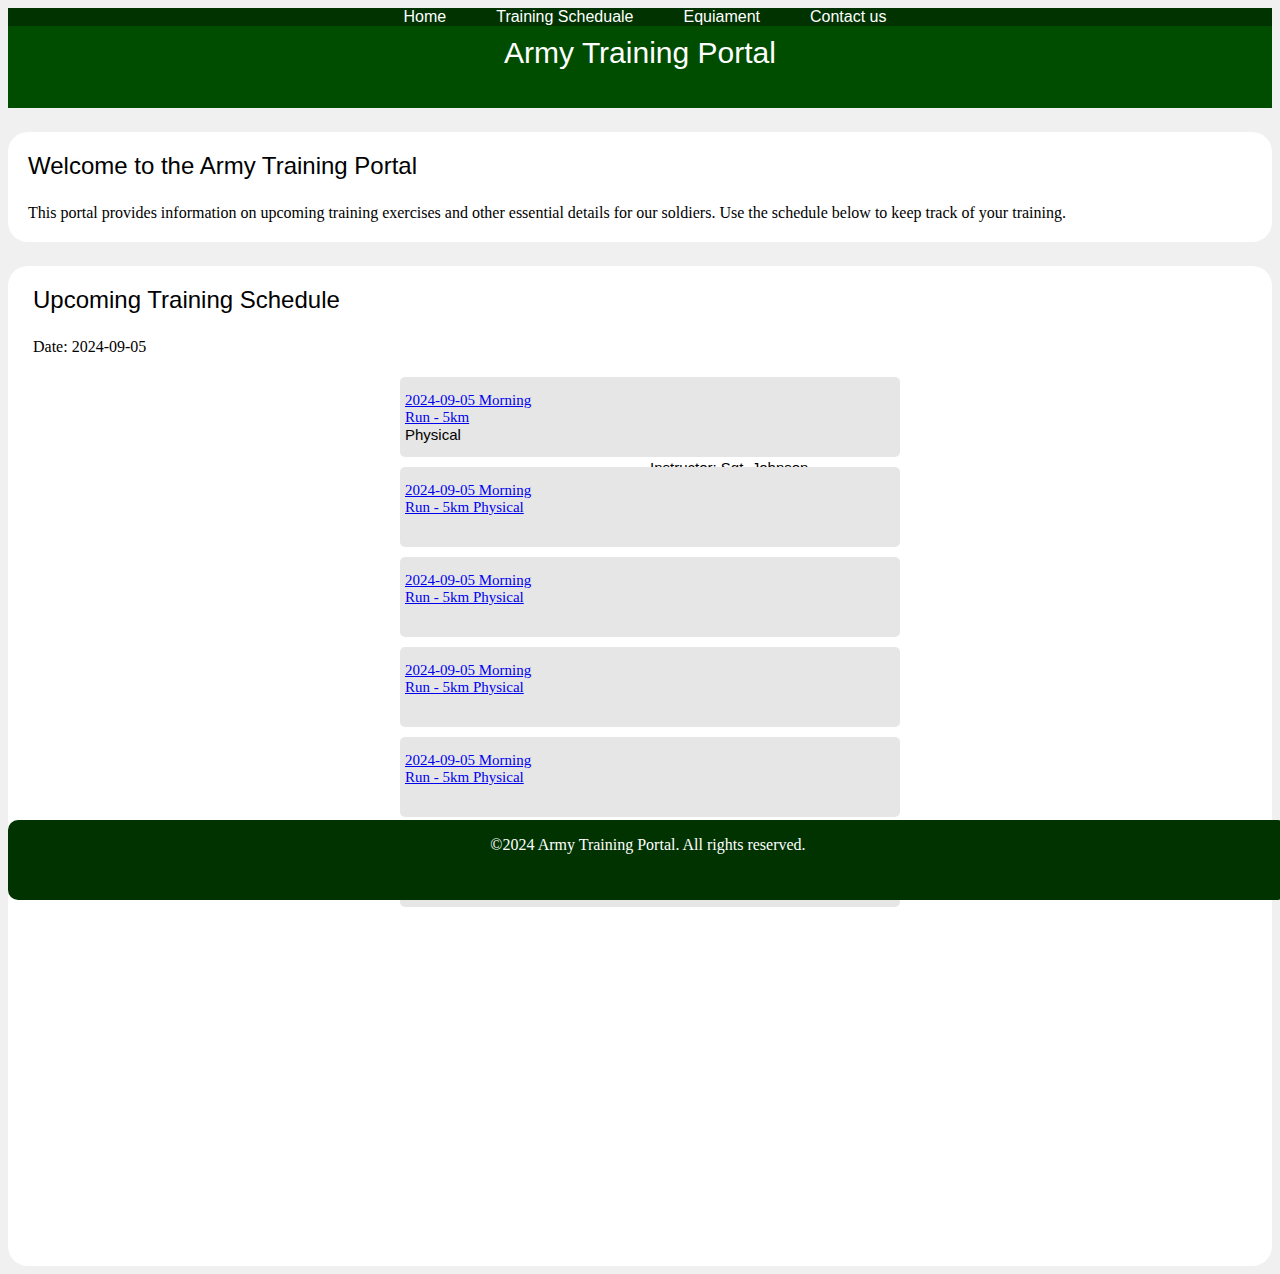
<file: index.html>
<!DOCTYPE html>
<html lang="en">
<head>
    <meta charset="UTF-8">
    <meta name="viewport" content="width=device-width, initial-scale=1.0">
    <link rel="stylesheet" href="style.css">
    <title>Document</title>
</head>
<body>
    <div id="navHead">
        <nav class="navBarItem">
            <div > <a class="navItem" id="nav1"> Home </a></div>
            <div > <a class="navItem"> Training Scheduale </a></div>
            <div > <a class="navItem"> Equiament </a></div>
            <div > <a class="navItem"> Contact us </a></div>
        </nav>
        <p id="headLine">  Army Training Portal</p>
    </div>
    <div id="WelcomeSection">
        <p id="welcome"> Welcome to the Army Training Portal</p>
        <p id="note">This portal provides information on upcoming training exercises and other essential details for our soldiers. Use the schedule below to keep track of your training.</p>
    </div>

    <div id="mainDiv">
        <p id="upcomingMassage"> Upcoming Training Schedule</p>
        <p id="note2">Date: 2024-09-05</p>

        <div class="mainCourses">

            <div class="courses"> 
                <p class="coursesDit">
                    <a href="form.html">2024-09-05 Morning Run - 5km  </a>
                    <p class="theam">
                        Physical
                    </p>
                </p>
                <div>
                    <p class="instructorDit" >Instructor: Sgt. Johnson </p>
                </div>
            </div>
            
            <div class="courses"> 
                <p class="coursesDit">
                <a href="form.html">2024-09-05 Morning Run - 5km Physical </a></p> 
                <p class="instructorDit" ></p>
            </div>

            <div class="courses"> 
                <p class="coursesDit">
                <a href="form.html">2024-09-05 Morning Run - 5km Physical </a></p> 
                <p class="instructorDit" ></p>
            </div>

            <div class="courses"> 
                <p class="coursesDit">
                <a href="form.html">2024-09-05 Morning Run - 5km Physical </a></p> 
                <p class="instructorDit" ></p>
            </div>

            <div class="courses"> 
                <p class="coursesDit">
                <a href="form.html">2024-09-05 Morning Run - 5km Physical </a></p> 
                <p class="instructorDit" ></p>
            </div>

            <div class="courses"> 
                <p class="coursesDit">
                <a href="">2024-09-05 Morning Run - 5km Physical </a></p> 
            </div>
            
        </div>
    </div>
    <div id="futter">
        <p id="pNote">©2024 Army Training Portal. All rights reserved.</p>
    </div>
</body>
</html>
</file>
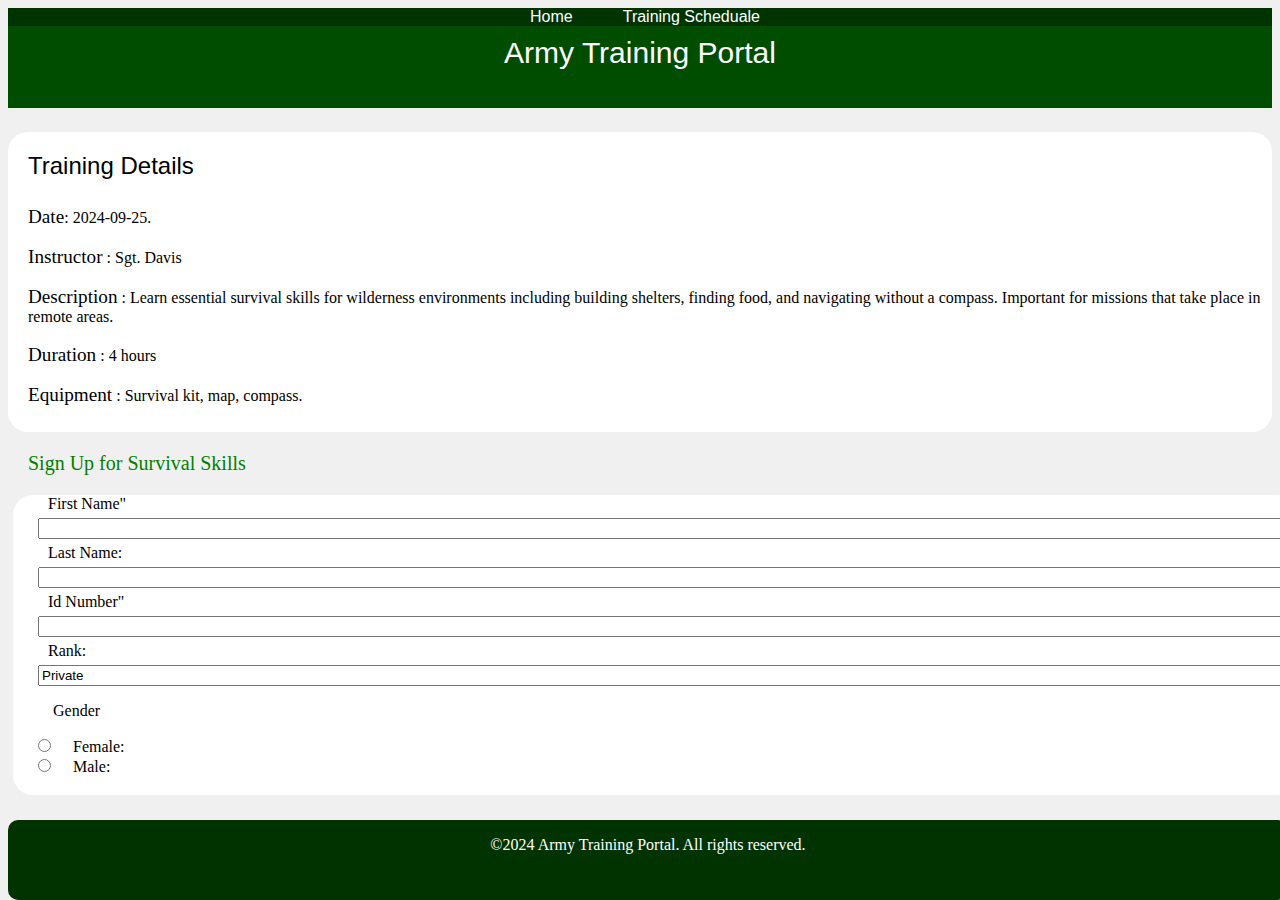
<file: form.html>
<!DOCTYPE html>
<html lang="en">
<head>
    <meta charset="UTF-8">
    <meta name="viewport" content="width=device-width, initial-scale=1.0">
    <link rel="stylesheet" href="formStyle.css">
    <title>Document</title>
</head>
<body>
    <div id="navHead">
        <nav class="navBarItem">
            <div > <a class="navItem" id="nav1"> Home </a></div>
            <div > <a class="navItem"> Training Scheduale </a></div>
            
        </nav>
        <p id="headLine">  Army Training Portal</p>
    </div>

    <div id="WelcomeSection">
        <p id="welcome"> Training Details</p>
                   <p id="dit"> <span class="firstWord"> Date</span>: 2024-09-25. </p>
                   <p id="dit"> <span class="firstWord" id="a">Instructor</span> : Sgt. Davis </p>
            
                   <p id="dit"> <span class="firstWord">Description</span> : Learn essential survival skills for wilderness environments including building shelters, finding food, and navigating without a compass. Important for missions that take place in remote areas. </p>
            
                   <p id="dit"> <span class="firstWord">Duration</span> : 4 hours </p>
            
                   <p id="dit"> <span class="firstWord">Equipment</span> : Survival kit, map, compass.</p> </p>
    </div>
    <div>
        <p id="SingUp">
            Sign Up for Survival Skills
        </p>
    </div>

    <div id="mianDiv">
        <form action="">
            <label class="inputLabel"  for="FirstName"> First Name"</label>
            <input class="input" type="text" id="FirstName" >
            <label class="inputLabel"  for="lastName"> Last Name:</label>
            <input class="input" type="text" id="lastName">
            <label class="inputLabel"  for="IdNum"> Id Number"</label>
            <input class="input" type="number" id="IdNum">
            <label class="inputLabel"  for="rank"> Rank:</label>
            <input class="input" type="text" value="Private" id="rank">
            <p id="gender">Gender </p>
            <div id="radios">
                <input id="radioM" type="radio" value="Male">
                <label class="inputLabel"  for="radioF"> Female:</label>
                <input id="radioF" type="radio" value="Female">
                <label class="inputLabel"  for="radioM"> Male:</label>
            </div>
        </form>
    </div>



    <div id="futter">
        <p id="pNote">©2024 Army Training Portal. All rights reserved.</p>
    </div>
</body>
</html>
</file>
<file: style.css>
body{
    background-color: #F0F0F0;
}

#navHead{
    /* align-content: center; */
    background-color: #004D00;
    height: 100px;
    text-align: center;
    align-items: center;
    justify-content: center;
}

.navBarItem{
    background-color: #003300;
    display: flex;
    justify-content: center;
    align-items: center;
    
}

#nav1{
    margin-left: 10px;
}
.navItem{
    margin-left: 50px;
    color:white;
    font-family: Arial, Helvetica, sans-serif;

  
}

 #headLine{
    font-size: 30px;
    color: white;
    margin: 10px;
    font-family: Arial, Helvetica, sans-serif;
    
}

#WelcomeSection{  
    justify-content: center;
    height: 110px;
    background-color: white;
    border-radius: 20px;
}

#welcome{
    font-size: 20px;
    font-family: Arial, Helvetica, sans-serif;
    font-size: x-large;
    font: bolder;
    padding-left: 20px;
    padding-top: 20px;
 }

 #note{
    padding-left: 20px;
    padding-bottom: 20px;

 }

#mainDiv{ 
    justify-content: center;
    height: 1000px;
    background-color: white;
    border-radius: 20px;
    padding-left: 20px;
 }

 #upcomingMassage{
    font-size: 20px;
    font-family: Arial, Helvetica, sans-serif;
    font-size: x-large;
    font: bolder;
    padding-left: 5px;
    padding-top: 20px;
    width: 1278px;
 }
 #note2{
    padding-left: 5px;
 }

 .mainCourses{
    justify-content: center;
    text-align: center;
    align-items: center;
    display: flex;
    flex-direction: column;
 }
 .courses{
    /* display:flex; */
    align-items: center;
    margin: 5px;
    width: 500px;
    height: 80px;
    background-color: #E6E6E6;
    border-radius: 5px;
 }

 .coursesDit{
    display: flex;
    margin-left: 5px;
    text-align: left;
    width: 150px;
    height: max-content;
    font-size: 15px;
    margin-bottom: 0px;
}

.theam{
    display:flex;
    padding-left: 5px;
    margin: 0px;
    font-size: 15px;
    font-family: Arial, Helvetica, sans-serif;  
    width: max-content;  
 }
 .theam:hover{
    background-color: lightblue;
 }
 .instructorDit{
    display:flex;
    margin: 0px;
    width: max-content;
    margin-left: 250px; ;
    /* margin-top: 50px; */
    font-size: 15px;
    font-family: Arial, Helvetica, sans-serif;  
    
 }

 #futter{
    background-color: #003300;
    height: 80px;
    border-radius: 10px;
    align-items: center;
    position:fixed;
    width:100%;
    bottom: 0;
 }
 #pNote{
    color: white;
    text-align: center;
 }
</file>
<file: formStyle.css>
body{
    background-color: #F0F0F0;
}

#navHead{
    /* align-content: center; */
    background-color: #004D00;
    height: 100px;
    text-align: center;
    align-items: center;
    justify-content: center;
}

.navBarItem{
    background-color: #003300;
    display: flex;
    justify-content: center;
    align-items: center;
    
}

#nav1{
    margin-left: 10px;
}
.navItem{
    margin-left: 50px;
    color:white;
    font-family: Arial, Helvetica, sans-serif;

  
}
#headLine{
    font-size: 30px;
    color: white;
    margin: 10px;
    font-family: Arial, Helvetica, sans-serif;
    
}
#WelcomeSection{  
    justify-content: center;
    height: 300px;
    background-color: white;
    border-radius: 20px;
}


#welcome{
    font-size: 20px;
    font-family: Arial, Helvetica, sans-serif;
    font-size: x-large;
    font: bolder;
    padding-left: 20px;
    padding-top: 20px;
    font-family: Arial, Helvetica, sans-serif;
 }

 #note{
    padding-left: 20px;
    padding-bottom: 20px;
    width: 400px;
 }

 .firstWord{
    font-size: larger;
    font:bolder;
 }

 #dit{
    padding-left: 20px;
    padding-top: 2px;
 }





 #futter{
    background-color: #003300;
    height: 80px;
    border-radius: 10px;
    align-items: center;
    position:fixed;
    width:100%;
    bottom: 0;
 }

 #pNote{
    color: white;
    text-align: center;
 }

 .input{
    display: block;
    width: 1278px;
    margin: 5px;
 }

 #SingUp{
    color: green;
    padding-left: 20px;
    font-size: 20px;
    font: b;
 }

 #mianDiv{
    display: block;
    width: 100%;
    justify-content: center;
    height: 300px;
    background-color: white;
    border-radius: 20px;
    padding-left: 20px;
    margin: 5px;

 }

.inputLabel{
    margin-top: 25px;
    padding-left: 20px;
    margin: 5px;
    height: max-content;
    padding:10px ;
    text-align: left;

 }

#radios{
    width: 120px;
    display: block;
}
#gender{
    padding-left: 20px;
}
</file>
